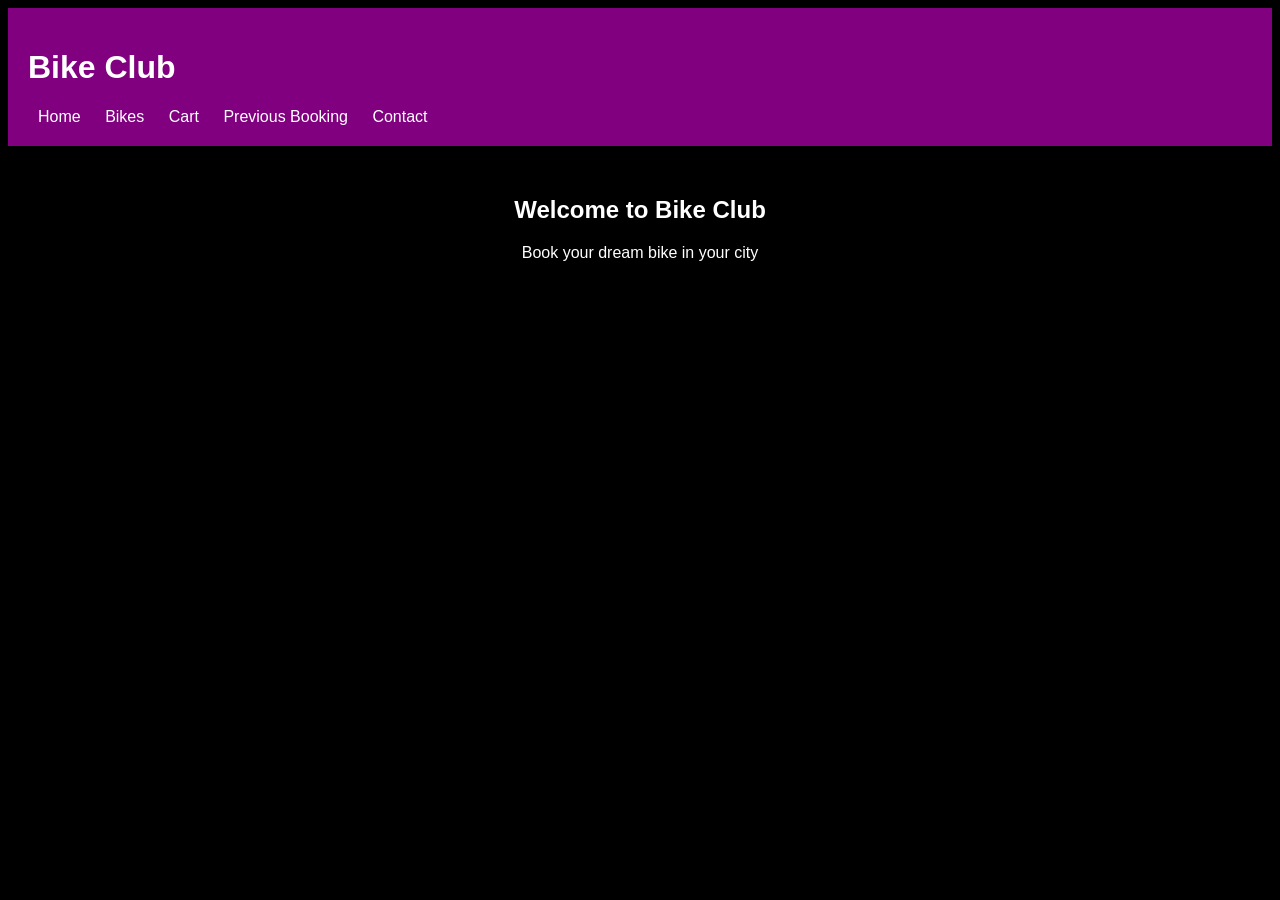
<file: index.html>
<!DOCTYPE html>
<html>
<head>
    <title>Bike Club</title>
    <link rel="stylesheet" href="style.css">
</head>
<body>

<header>
    <h1>Bike Club</h1>
    <nav>
        <a href="index.html">Home</a>
        <a href="bikes.html">Bikes</a>
        <a href="cart.html">Cart</a>
        <a href="previous-booking.html">Previous Booking</a>
        <a href="contact.html">Contact</a>
    </nav>
</header>

<section class="hero">
    <h2>Welcome to Bike Club</h2>
    <p>Book your dream bike in your city</p>
</section>

</body>
</html>
</file>
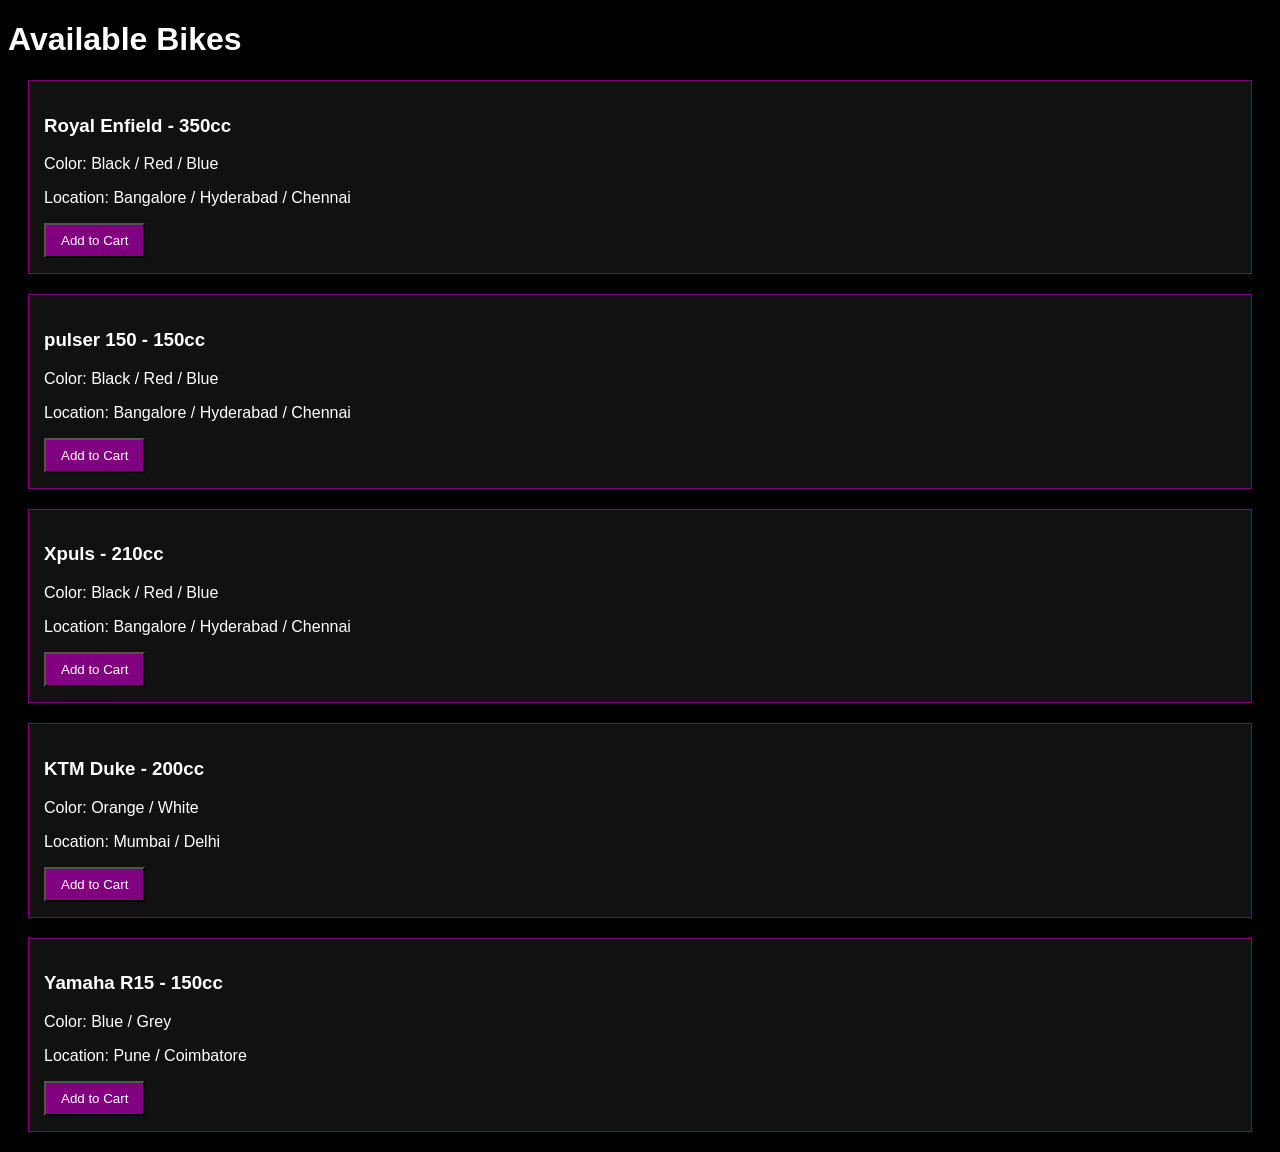
<file: bikes.html>
<!DOCTYPE html>
<html>
<head>
    <title>Our Bikes</title>
    <link rel="stylesheet" href="style.css">
</head>
<body>

<h1>Available Bikes</h1>

<div class="bike-card">
    <h3>Royal Enfield - 350cc</h3>
    <p>Color: Black / Red / Blue</p>
    <p>Location: Bangalore / Hyderabad / Chennai</p>
    <button>Add to Cart</button>
</div>

<div class="bike-card">
    <h3>pulser 150 - 150cc</h3>
    <p>Color: Black / Red / Blue</p>
    <p>Location: Bangalore / Hyderabad / Chennai</p>
    <button>Add to Cart</button>
</div>

<div class="bike-card">
    <h3>Xpuls - 210cc</h3>
    <p>Color: Black / Red / Blue</p>
    <p>Location: Bangalore / Hyderabad / Chennai</p>
    <button>Add to Cart</button>
</div>

<div class="bike-card">
    <h3>KTM Duke - 200cc</h3>
    <p>Color: Orange / White</p>
    <p>Location: Mumbai / Delhi</p>
    <button>Add to Cart</button>
</div>

<div class="bike-card">
    <h3>Yamaha R15 - 150cc</h3>
    <p>Color: Blue / Grey</p>
    <p>Location: Pune / Coimbatore</p>
    <button>Add to Cart</button>
</div>

</body>
</html>
</file>
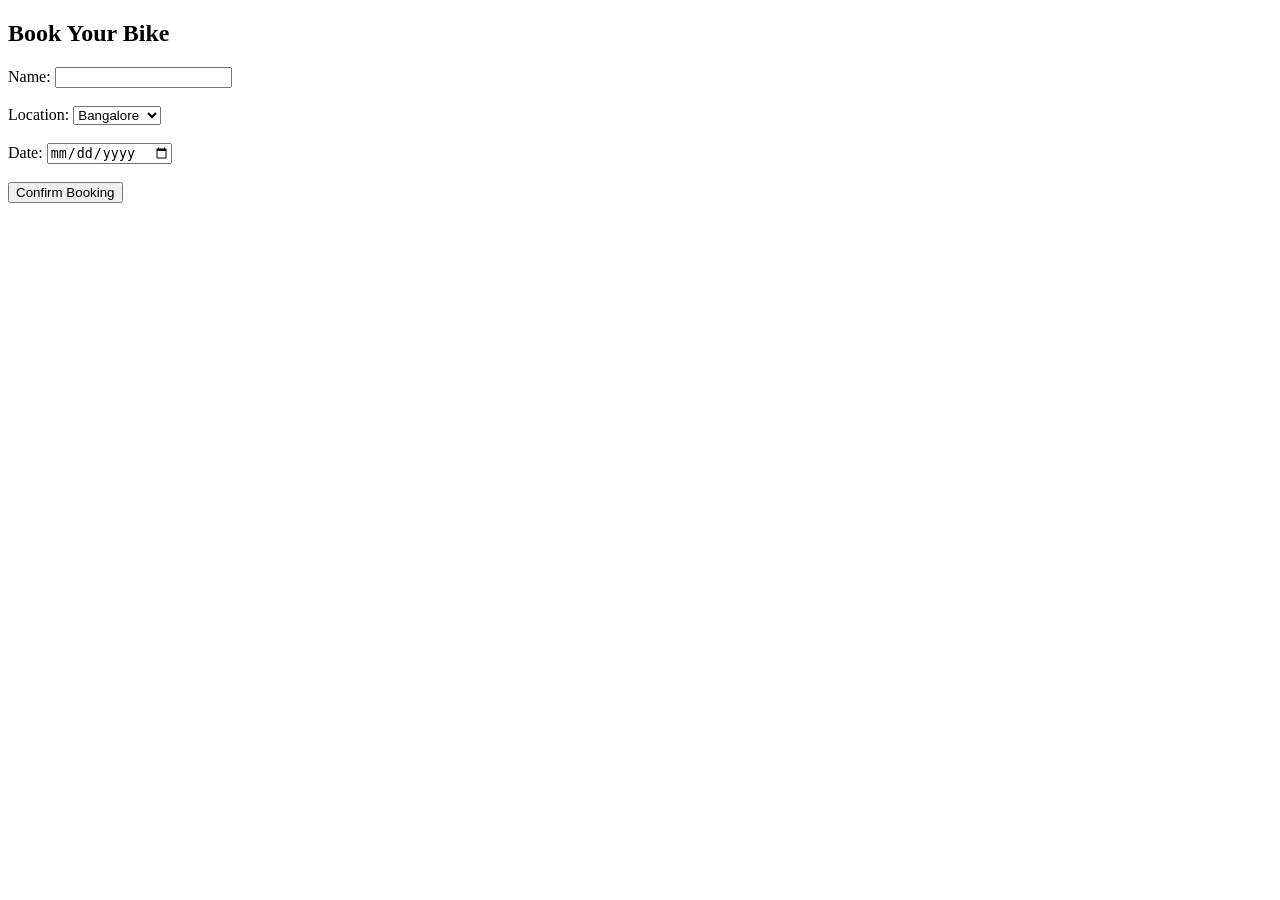
<file: booking.html>
<!DOCTYPE html>
<html>
<head>
    <title>Booking</title>
</head>
<body>

<h2>Book Your Bike</h2>

<form>
    Name: <input type="text"><br><br>
    Location:
    <select>
        <option>Bangalore</option>
        <option>Hyderabad</option>
        <option>Mumbai</option>
    </select><br><br>

    Date: <input type="date"><br><br>

    <button type="submit">Confirm Booking</button>
</form>

</body>
</html>
</file>
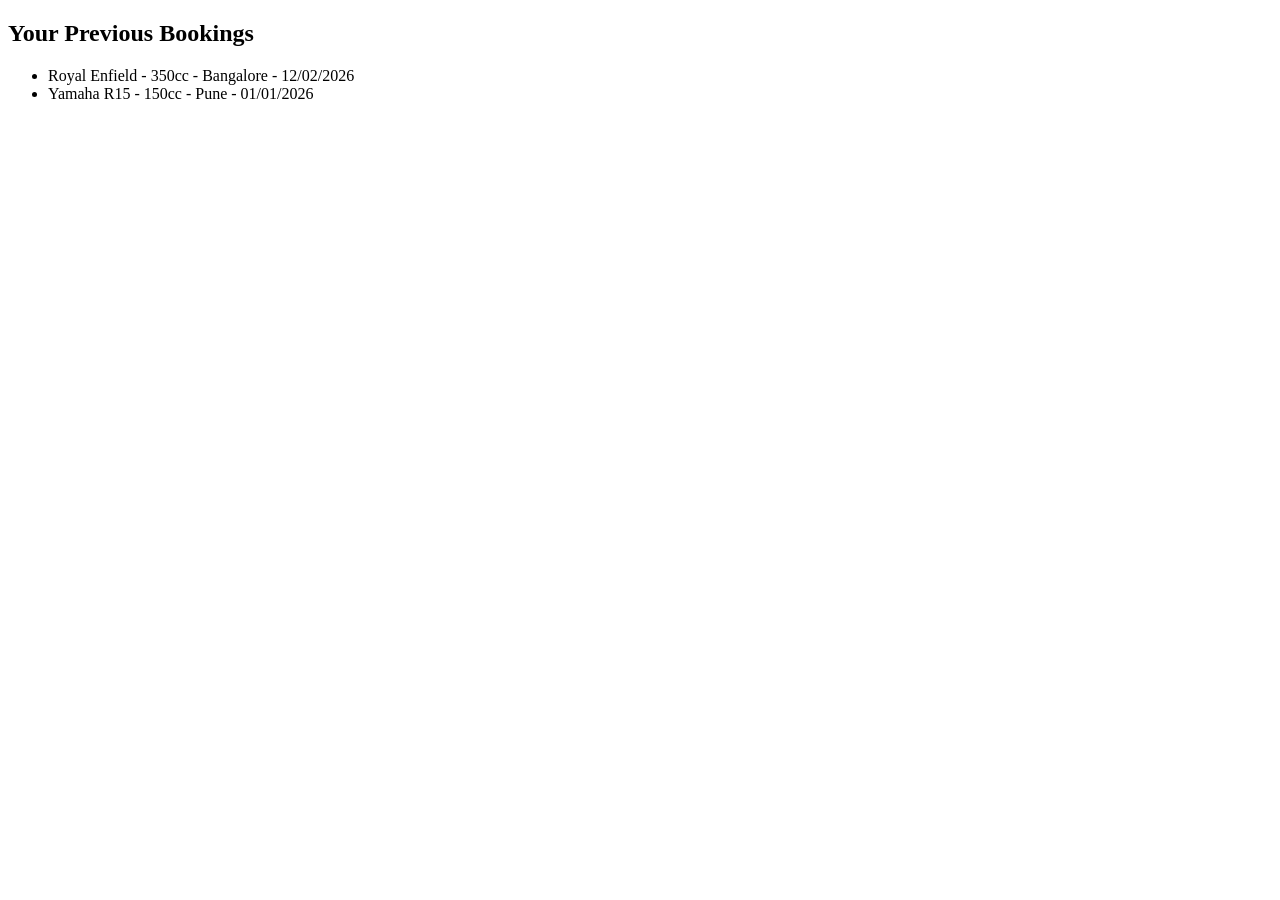
<file: previous-booking.html>
<!DOCTYPE html>
<html>
<head>
    <title>Previous Bookings</title>
</head>
<body>

<h2>Your Previous Bookings</h2>

<ul>
    <li>Royal Enfield - 350cc - Bangalore - 12/02/2026</li>
    <li>Yamaha R15 - 150cc - Pune - 01/01/2026</li>
</ul>

</body>
</html>
</file>
<file: style.css>
body {
    background-color: black;
    color: white;
    font-family: Arial;
}

header {
    background: purple;
    padding: 20px;
}

nav a {
    color: white;
    margin: 10px;
    text-decoration: none;
}

.hero {
    text-align: center;
    margin-top: 50px;
}

.bike-card {
    border: 1px solid purple;
    padding: 15px;
    margin: 20px;
    background: #111;
}

button {
    background: purple;
    color: white;
    padding: 8px 15px;
}
</file>
